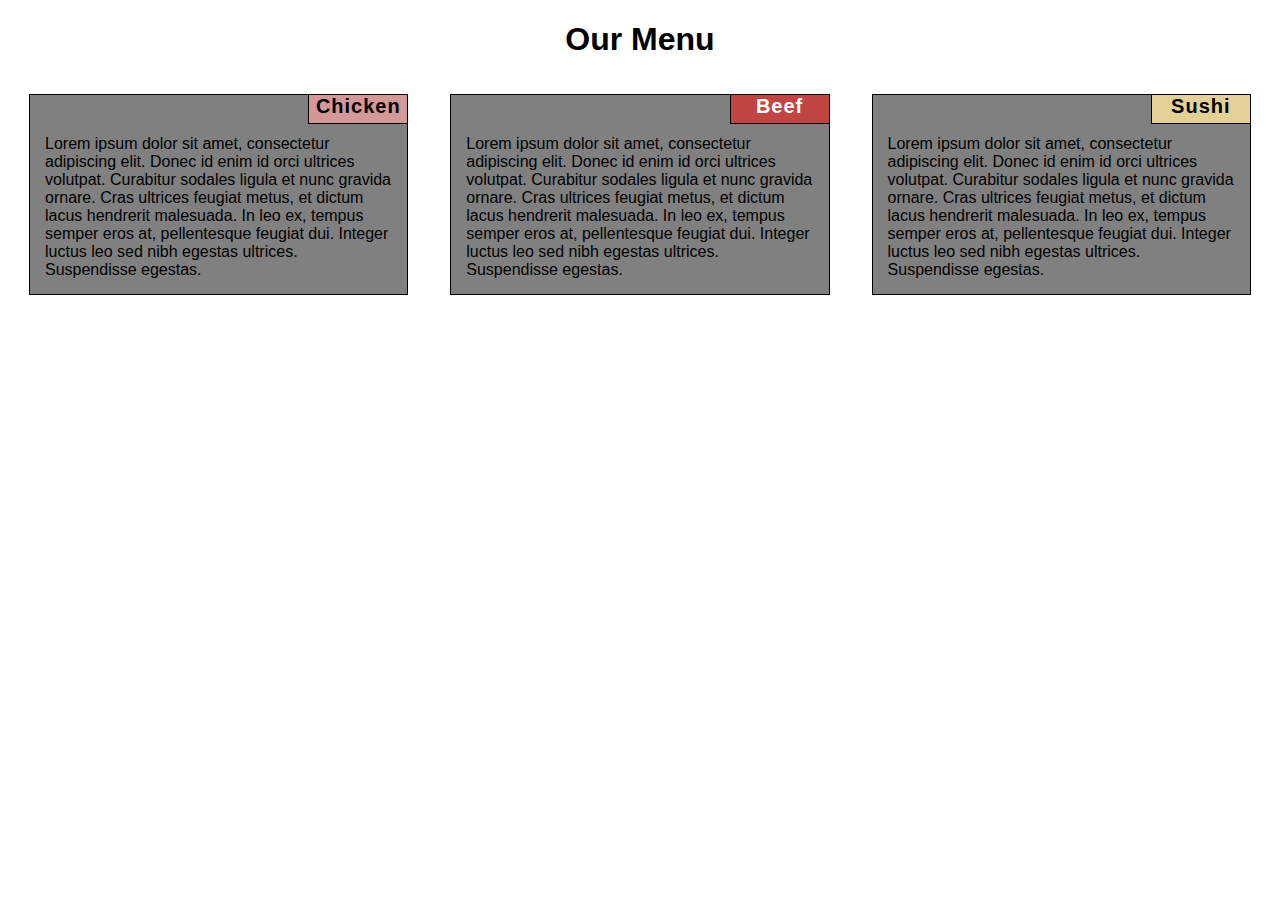
<file: module2-solution/index.html>
<!DOCTYPE html>
<html lang="en">

<head>
    <meta charset="UTF-8">
    <meta name="viewport" content="width=device-width, initial-scale=1.0">
    <meta http-equiv="X-UA-Compatible" content="ie=edge">
    <title>Our Menu</title>
    <link rel="stylesheet" href="css/style.css">
</head>

<body>
    <h1>Our Menu</h1>

    <div class="row">
        <div class="col-lg-4 col-md-6 col-sm-12">
            <p class="title bg_color_1">
                Chicken
            </p>
            <p class="content">
                Lorem ipsum dolor sit amet, consectetur adipiscing elit. Donec id enim id orci ultrices volutpat.
                Curabitur sodales ligula et nunc gravida ornare. Cras ultrices feugiat metus, et dictum lacus hendrerit
                malesuada. In leo ex, tempus semper eros at, pellentesque feugiat dui. Integer luctus leo sed nibh
                egestas ultrices. Suspendisse egestas.</p>
        </div>
        <div class="col-lg-4 col-md-6 col-sm-12">
            <p class="title bg_color_2">
                Beef
            </p>
            <p class="content">
                Lorem ipsum dolor sit amet, consectetur adipiscing elit. Donec id enim id orci ultrices volutpat.
                Curabitur sodales ligula et nunc gravida ornare. Cras ultrices feugiat metus, et dictum lacus hendrerit
                malesuada. In leo ex, tempus semper eros at, pellentesque feugiat dui. Integer luctus leo sed nibh
                egestas ultrices. Suspendisse egestas.</p>
        </div>
        <div class="col-lg-4 col-md-12 col-sm-12">
            <p class="title bg_color_3">
                Sushi
            </p>
            <p class="content">
                Lorem ipsum dolor sit amet, consectetur adipiscing elit. Donec id enim id orci ultrices volutpat.
                Curabitur sodales ligula et nunc gravida ornare. Cras ultrices feugiat metus, et dictum lacus hendrerit
                malesuada. In leo ex, tempus semper eros at, pellentesque feugiat dui. Integer luctus leo sed nibh
                egestas ultrices. Suspendisse egestas.</p>
        </div>
    </div>
</body>

</html>
</file>
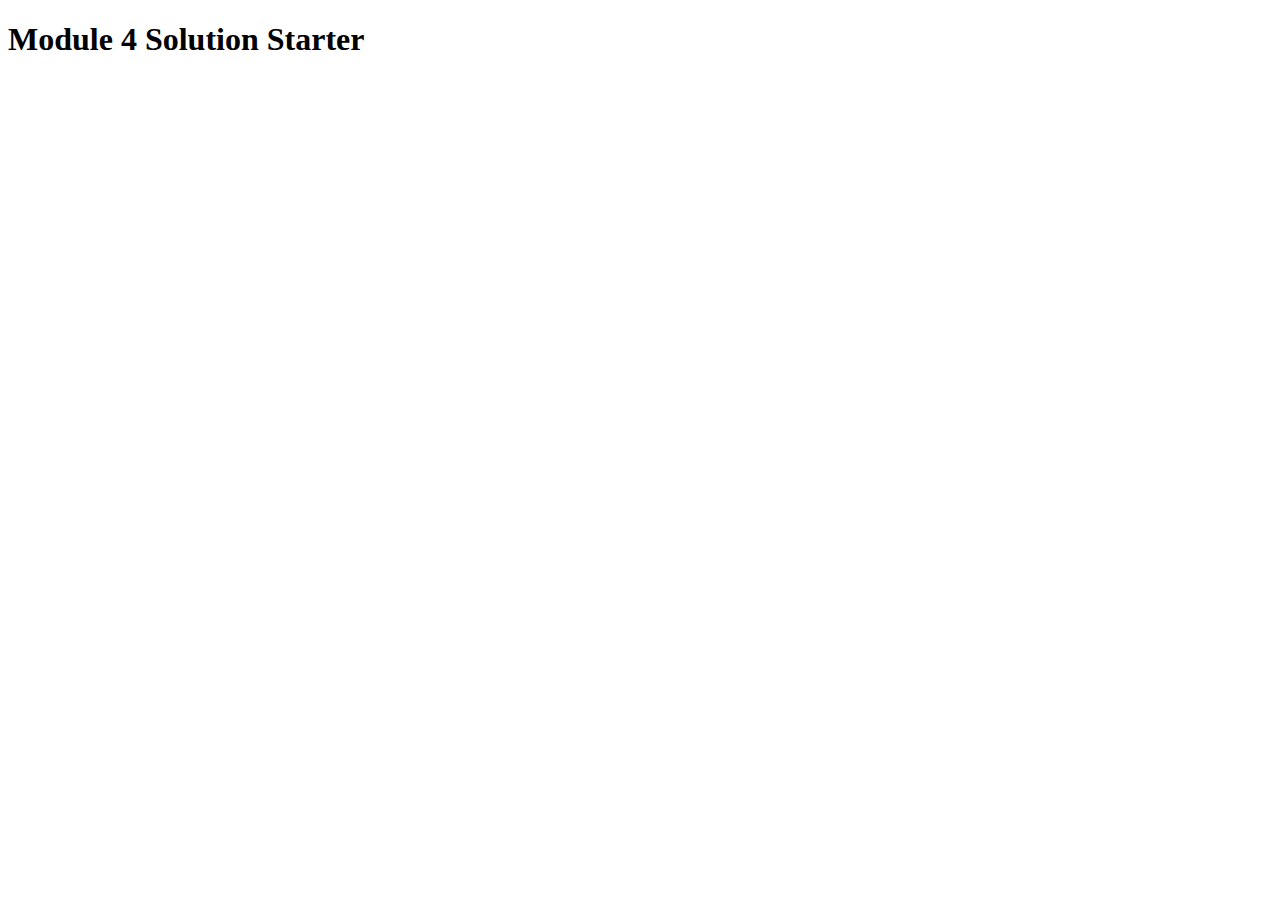
<file: module4-solution/index.html>
<!DOCTYPE html>
<html>
<head>
  <meta charset="utf-8">
  <title>Module 4 Solution Starter</title>
  <script>
    var names = []; // DO NOT REMOVE
  </script>
  <script src="js/SpeakHello.js"></script>
  <script src="js/SpeakGoodBye.js"></script>
  <script src="js/script.js"></script>
</head>
<body>
  <h1>Module 4 Solution Starter</h1>
</body>
</html>
</file>
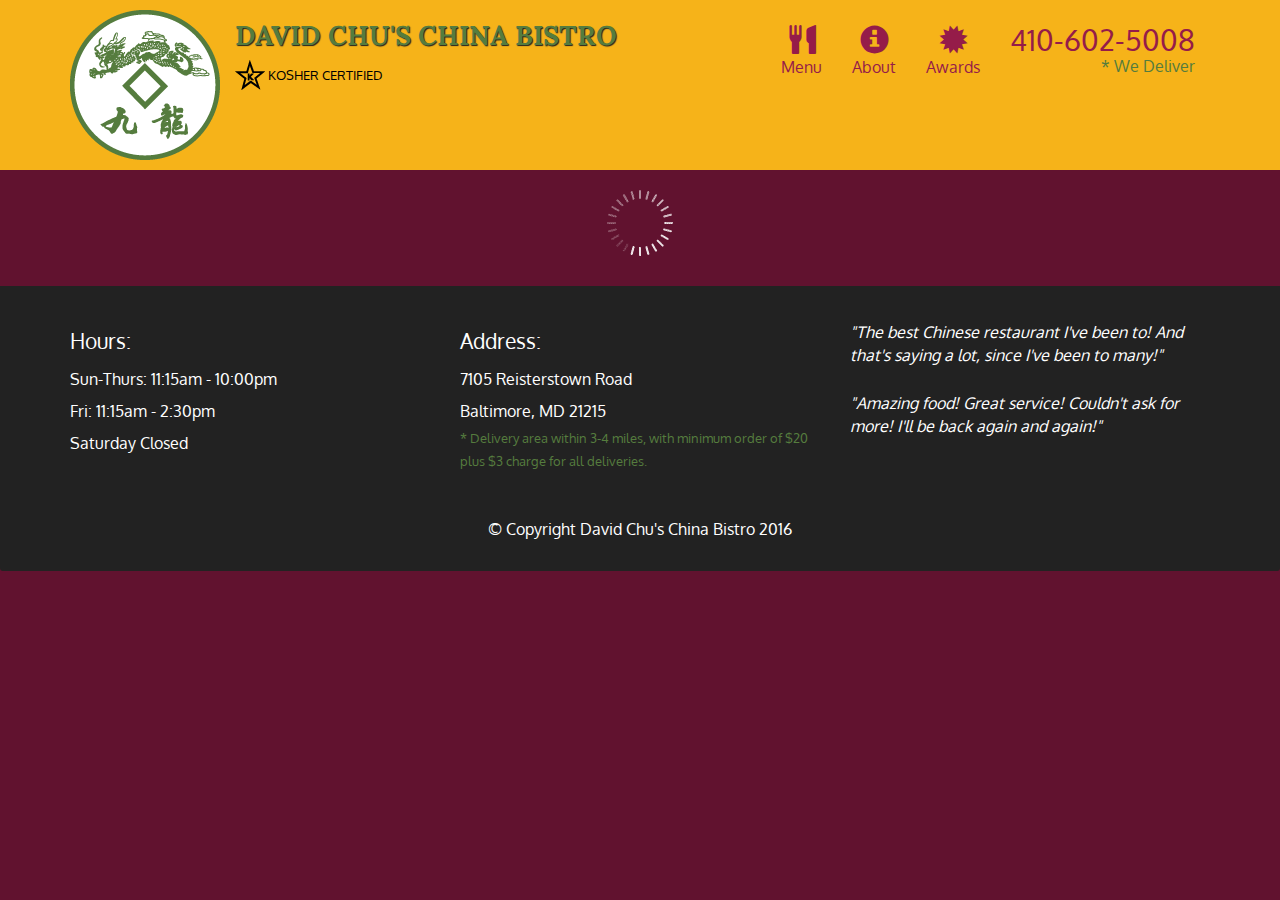
<file: module5-solution/index.html>
<!doctype html>
<html lang="en">
  <head>
    <meta charset="utf-8">
    <meta http-equiv="X-UA-Compatible" content="IE=edge">
    <meta name="viewport" content="width=device-width, initial-scale=1">
    <title>David Chu's China Bistro</title>
    <link rel="stylesheet" href="css/bootstrap.min.css">
    <link rel="stylesheet" href="css/styles.css">
    <link href='https://fonts.googleapis.com/css?family=Oxygen:400,300,700' rel='stylesheet' type='text/css'>
    <link href='https://fonts.googleapis.com/css?family=Lora' rel='stylesheet' type='text/css'>
  </head>
<body>
  <header>
    <nav id="header-nav" class="navbar navbar-default">
      <div class="container">
        <div class="navbar-header">
          <a href="index.html" class="pull-left visible-md visible-lg">
            <div id="logo-img" alt="Logo image"></div>
          </a>

          <div class="navbar-brand">
            <a href="index.html"><h1>David Chu's China Bistro</h1></a>
            <p>
              <img src="images/star-k-logo.png" alt="Kosher certification">
              <span>Kosher Certified</span>
            </p>
          </div>

          <button id="navbarToggle" type="button" class="navbar-toggle collapsed" data-toggle="collapse" data-target="#collapsable-nav" aria-expanded="false">
            <span class="sr-only">Toggle navigation</span>
            <span class="icon-bar"></span>
            <span class="icon-bar"></span>
            <span class="icon-bar"></span>
          </button>
        </div>
        
        <div id="collapsable-nav" class="collapse navbar-collapse">
           <ul id="nav-list" class="nav navbar-nav navbar-right">
            <li id="navHomeButton" class="visible-xs active">
              <a href="index.html">
                <span class="glyphicon glyphicon-home"></span> Home</a>
            </li>
            <li id="navMenuButton">
              <a href="#" onclick="$dc.loadMenuCategories();">
                <span class="glyphicon glyphicon-cutlery"></span><br class="hidden-xs"> Menu</a>
            </li>
            <li>
              <a href="#">
                <span class="glyphicon glyphicon-info-sign"></span><br class="hidden-xs"> About</a>
            </li>
            <li>
              <a href="#">
                <span class="glyphicon glyphicon-certificate"></span><br class="hidden-xs"> Awards</a>
            </li>
            <li id="phone" class="hidden-xs">
              <a href="tel:410-602-5008">
                <span>410-602-5008</span></a><div>* We Deliver</div>
            </li>
          </ul><!-- #nav-list -->
        </div><!-- .collapse .navbar-collapse -->
      </div><!-- .container -->
    </nav><!-- #header-nav -->
  </header>

  <div id="call-btn" class="visible-xs">
    <a class="btn" href="tel:410-602-5008">
    <span class="glyphicon glyphicon-earphone"></span>
    410-602-5008
    </a>
  </div>
  <div id="xs-deliver" class="text-center visible-xs">* We Deliver</div>

  <div id="main-content" class="container"></div>

  <footer class="panel-footer">
    <div class="container">
      <div class="row">
        <section id="hours" class="col-sm-4">
          <span>Hours:</span><br>
          Sun-Thurs: 11:15am - 10:00pm<br>
          Fri: 11:15am - 2:30pm<br>
          Saturday Closed
          <hr class="visible-xs">
        </section>
        <section id="address" class="col-sm-4">
          <span>Address:</span><br>
          7105 Reisterstown Road<br>
          Baltimore, MD 21215
          <p>* Delivery area within 3-4 miles, with minimum order of $20 plus $3 charge for all deliveries.</p>
          <hr class="visible-xs">
        </section>
        <section id="testimonials" class="col-sm-4">
          <p>"The best Chinese restaurant I've been to! And that's saying a lot, since I've been to many!"</p>
          <p>"Amazing food! Great service! Couldn't ask for more! I'll be back again and again!"</p>
        </section>
      </div>
      <div class="text-center">&copy; Copyright David Chu's China Bistro 2016</div>
    </div>
  </footer>

  <!-- jQuery (Bootstrap JS plugins depend on it) -->
  <script src="js/jquery-2.1.4.min.js"></script>
  <script src="js/bootstrap.min.js"></script>
  <script src="js/ajax-utils.js"></script>
  <script src="js/script.js"></script>
</body>
</html>
</file>
<file: module2-solution/css/style.css>
/********** Base styles **********/
* {
    box-sizing: border-box;
    font-family: "Comic Sans MS", cursive, sans-serif;
}

h1 {
    margin-bottom: 15px;
    text-align: center;
}

p {
    background-color: grey;
    margin-right: auto;
    margin-left: auto;
}

/* Simple Responsive Framework. */
.row {
    width: 100%;
    border: white;
}

.bg_color_1 {
    background-color: rgb(213, 152, 152);
    color: black;
    font-weight: bold;
}

.bg_color_2 {
    background-color: rgb(192, 69, 67);
    color: white;
    font-weight: bold;
}

.bg_color_3 {
    background-color: rgb(229, 209, 152);
    color: black;
    font-weight: bold;
}

.bg_color_grey {
    background-color: grey;
    border: 1px solid black;
    width: 100%;
    height: 100%;
}

.title {
    text-align: center;
    border: 1px solid black;
    width: 100px;
    height: 30px;
    font-size: 125%;
    letter-spacing: 1px;
    margin: 0;
    float: right;
    position: absolute;
    top: 20px;
    right: 20px;
}

.content {
    border: 1px solid black;
    float: left;
    margin: 0;
    padding: 40px 15px 15px 15px;
}

/********** Large devices only **********/
@media (min-width: 992px) {
    .col-lg-4 {
        float: left;
        border: 1px solid white;
        width: 33.33%;
        padding: 20px;
        position: relative;
    }
}

/********** Medium devices only **********/
@media (min-width: 768px) and (max-width: 991px) {

    .col-md-6,
    .col-md-12 {
        float: left;
        border: 1px solid white;
        padding: 20px;
        position: relative;
    }

    .col-md-6 {
        width: 50%;
    }

    .col-md-12 {
        width: 100%;
    }
}

@media (max-width: 767px) {
    .col-sm-12 {
        float: left;
        border: 1px solid white;
        width: 100%;
        padding: 20px;
        position: relative;
    }
}
</file>
<file: module5-solution/css/styles.css>
body {
  font-size: 16px;
  color: #fff;
  background-color: #61122f;
  font-family: 'Oxygen', sans-serif;
}

/** HEADER **/
#header-nav {
  background-color: #f6b319;
  border-radius: 0;
  border: 0;
}

#logo-img {
  background: url('../images/restaurant-logo_large.png') no-repeat;
  width: 150px;
  height: 150px;
  margin: 10px 15px 10px 0;
}

.navbar-brand {
  padding-top: 25px;
}
.navbar-brand h1 { /* Restaurant name */
  font-family: 'Lora', serif;
  color: #557c3e;
  font-size: 1.5em;
  text-transform: uppercase;
  font-weight: bold;
  text-shadow: 1px 1px 1px #222;
  margin-top: 0;
  margin-bottom: 0;
  line-height: .75;
}
.navbar-brand a:hover, .navbar-brand a:focus {
  text-decoration: none;
}
.navbar-brand p { /* Kosher cert */
  color: #000;
  text-transform: uppercase;
  font-size: .7em;
  margin-top: 15px;
}
.navbar-brand p span { /* Star-K */
  vertical-align: middle;
}

#nav-list {
  margin-top: 10px;
}
#nav-list a {
  color: #951C49;
  text-align: center;
}
#nav-list a:hover {
  background: #E7E7E7;
}
#nav-list a span {
  font-size: 1.8em;
}

#phone {
  margin-top: 5px;
}
#phone a { /* Phone number */
  text-align: right;
  padding-bottom: 0;
}
#phone div { /* We Deliver */
  color: #557c3e;
  text-align: right;
  padding-right: 15px;
}

.navbar-header button.navbar-toggle, .navbar-header .icon-bar {
  border: 1px solid #61122f;
}
.navbar-header button.navbar-toggle {
  clear: both;
  margin-top: -30px;
}
/* END HEADER */

/* FOOTER */
.panel-footer {
  margin-top: 30px;
  padding-top: 35px;
  padding-bottom: 30px;
  background-color: #222;
  border-top: 0;
}
.panel-footer div.row {
  margin-bottom: 35px;
}
#hours, #address {
  line-height: 2;
}
#hours > span, #address > span {
  font-size: 1.3em;
}
#address p {
  color: #557c3e;
  font-size: .8em;
  line-height: 1.8;
}
#testimonials {
  font-style: italic;
}
#testimonials p:nth-child(2) {
  margin-top: 25px;
}
/* END FOOTER */



/* HOME PAGE */
.container .jumbotron {
  box-shadow: 0 0 50px #3F0C1F;
  border: 2px solid #3F0C1F;
}

#menu-tile, #specials-tile, #map-tile {
  height: 250px;
  width: 100%;
  margin-bottom: 15px;
  position: relative;
  border: 2px solid #3F0C1F;
  overflow: hidden;
}
#menu-tile:hover, #specials-tile:hover, #map-tile:hover {
  box-shadow: 0 1px 5px 1px #cccccc;
}
#menu-tile {
  background: url('../images/menu-tile.jpg') no-repeat;
  background-position: center;
}
#specials-tile {
  background: url('../images/specials-tile.jpg') no-repeat;
  background-position: center;
}
#menu-tile span, #specials-tile span, #map-tile span {
  position: absolute;
  bottom: 0;
  right: 0;
  width: 100%;
  text-align: center;
  font-size: 1.6em;
  text-transform: uppercase;
  background-color: #000;
  color: #fff;
  opacity: .8;
}
/* END HOME PAGE */

/* MENU CATEGORIES PAGE */
.category-tile { 
  position: relative;
  border: 2px solid #3F0C1F;
  overflow: hidden;
  width: 200px;
  height: 200px;
  margin: 0 auto 15px;
}
.category-tile span {
  position: absolute;
  bottom: 0;
  right: 0;
  width: 100%;
  text-align: center;
  font-size: 1.2em;
  text-transform: uppercase;
  background-color: #000;
  color: #fff;
  opacity: .8;
}
.category-tile:hover {
  box-shadow: 0 1px 5px 1px #cccccc;
}

#menu-categories-title + div {
  margin-bottom: 50px;
}
/* END MENU CATEGORIES PAGE */

/* SINGLE CATEGORY PAGE */
.menu-item-tile {
  margin-bottom: 25px;
}
.menu-item-tile hr {
  width: 80%;
}
.menu-item-tile .menu-item-price {
  font-size: 1.1em;
  text-align: right;
  margin-top: -15px;
  margin-right: -15px;
}
.menu-item-tile .menu-item-price span {
  font-size: .6em;
}
.menu-item-photo {
  position: relative;
  border: 2px solid #3F0C1F; 
  overflow: hidden;
  padding: 0;
  margin-right: -15px;
  margin-left: auto;
  margin-bottom: 20px;
  max-width: 250px;
}
.menu-item-photo div {
  position: absolute;
  bottom: 0;
  right: 0;
  width: 80px;
  background-color: #557c3e;
  text-align: center;
}
.menu-item-description {
  padding-right: 30px;
}
h3.menu-item-title {
  margin: 0 0 10px;
}
.menu-item-details {
  font-size: .9em;
  font-style: italic;
}
/* END SINGLE CATEGORY PAGE */


/********** Large devices only **********/
@media (min-width: 1200px) {
  .container .jumbotron {
    background: url('../images/jumbotron_1200.jpg') no-repeat;
    height: 675px;
  }
}

/********** Medium devices only **********/
@media (min-width: 992px) and (max-width: 1199px) {
  /* Header */
  #logo-img {
    background: url('../images/restaurant-logo_medium.png') no-repeat;
    width: 100px;
    height: 100px;
    margin: 5px 5px 5px 0;
  }
  /* End Header */

  /* Home Page */
  .container .jumbotron {
    background: url('../images/jumbotron_992.jpg') no-repeat;
    height: 558px;
  }
  /* End Home Page */
}

/********** Small devices only **********/
@media (min-width: 768px) and (max-width: 991px) {
  /* Home Page */
  .container .jumbotron {
    background: url('../images/jumbotron_768.jpg') no-repeat;
    height: 432px;
  }
  /* End Home Page */
}

/********** Extra small devices only **********/
@media (max-width: 767px) {
  /* Header */
  .navbar-brand {
    padding-top: 10px;
    height: 80px;
  }
  .navbar-brand h1 { /* Restaurant name */
    padding-top: 10px;
    font-size: 5vw; /* 1vw = 1% of viewport width */
  }
  .navbar-brand p { /* Kosher cert */
    font-size: .6em;
    margin-top: 12px;
  }
  .navbar-brand p img { /* Star-K */
    height: 20px;
  }

  #collapsable-nav a { /* Collapsed nav menu text */
    font-size: 1.2em;
  }
  #collapsable-nav a span { /* Collapsed nav menu glyph */
    font-size: 1em;
    margin-right: 5px;
  }

  #call-btn > a {
    font-size: 1.5em;
    display: block;
    margin: 0 20px;
    padding: 10px;
    border: 2px solid #fff;
    background-color: #f6b319;
    color: #951c49;
  }
  #xs-deliver {
    margin-top: 5px;
    font-size: .7em;
    letter-spacing: .1em;
    text-transform: uppercase;
  }
  /* End Header */

  /* Footer */
  .panel-footer section {
    margin-bottom: 30px;
    text-align: center;
  }
  .panel-footer section:nth-child(3) {
    margin-bottom: 0; /* margin already exists on the whole row */
  }
  .panel-footer section hr {
    width: 50%;
  }
  /* End Footer */

  /* Home Page */
  .container .jumbotron {
    margin-top: 30px;
    padding: 0;
  }
  #menu-tile, #specials-tile {
    width: 360px;
    margin: 0 auto 15px;
  }

  .menu-item-photo {
    margin-right: auto;
  }
  .menu-item-tile .menu-item-price {
    text-align: center;
  }
  .menu-item-description {
    text-align: center;;
  }
}


/********** Super extra small devices Only :-) (e.g., iPhone 4) **********/
@media (max-width: 479px) {
  /* Header */
  .navbar-brand h1 { /* Restaurant name */
    padding-top: 5px;
    font-size: 6vw;
  }
  /* End Header */
  
  /* Home page */
  #menu-tile, #specials-tile {
    width: 280px;
    margin: 0 auto 15px;
  }

  .col-xxs-12 {
    position: relative;
    min-height: 1px;
    padding-right: 15px;
    padding-left: 15px;
    float: left;
    width: 100%;
  }
}
</file>
